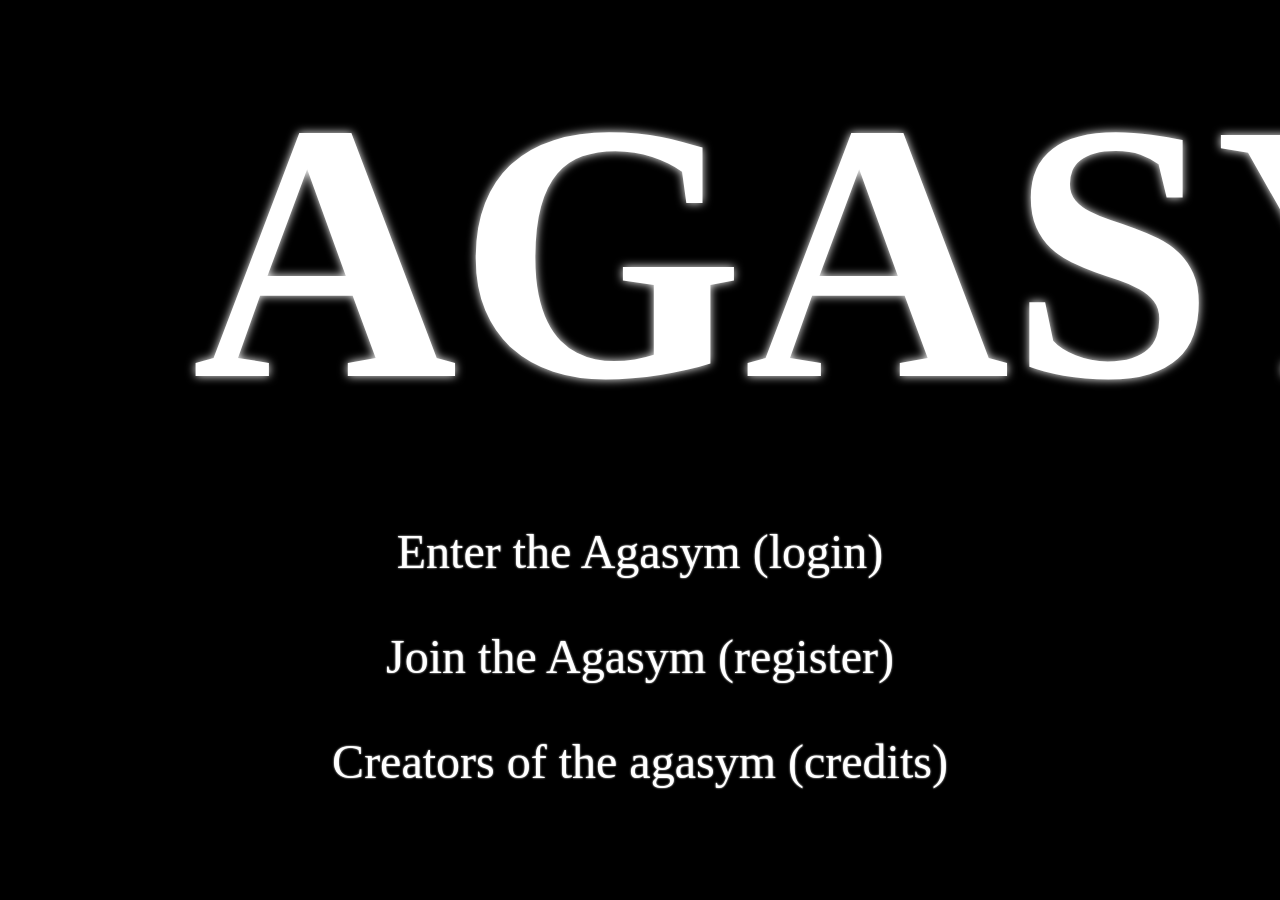
<file: index.html>
<!DOCTYPE html>
<html>
    <head>
        <title>Agasym</title>
        <link rel="stylesheet" href="./css/index.css">
    </head>
    <body>
        <div id="wrapper">
            <h1>
                AGASYM
            </h1>
            <div id="option-wrapper">
                <div class="button" id="login">
                    Enter the Agasym (login)
                </div>
                <div class="button" id="register">
                    Join the Agasym (register)
                </div>
                <div class="button" id="credits">
                    Creators of the agasym (credits)
                </div>
            </div>
        </div>
        <script type="module" src="./js/index.js"></script>
    </body>
</html>
</file>
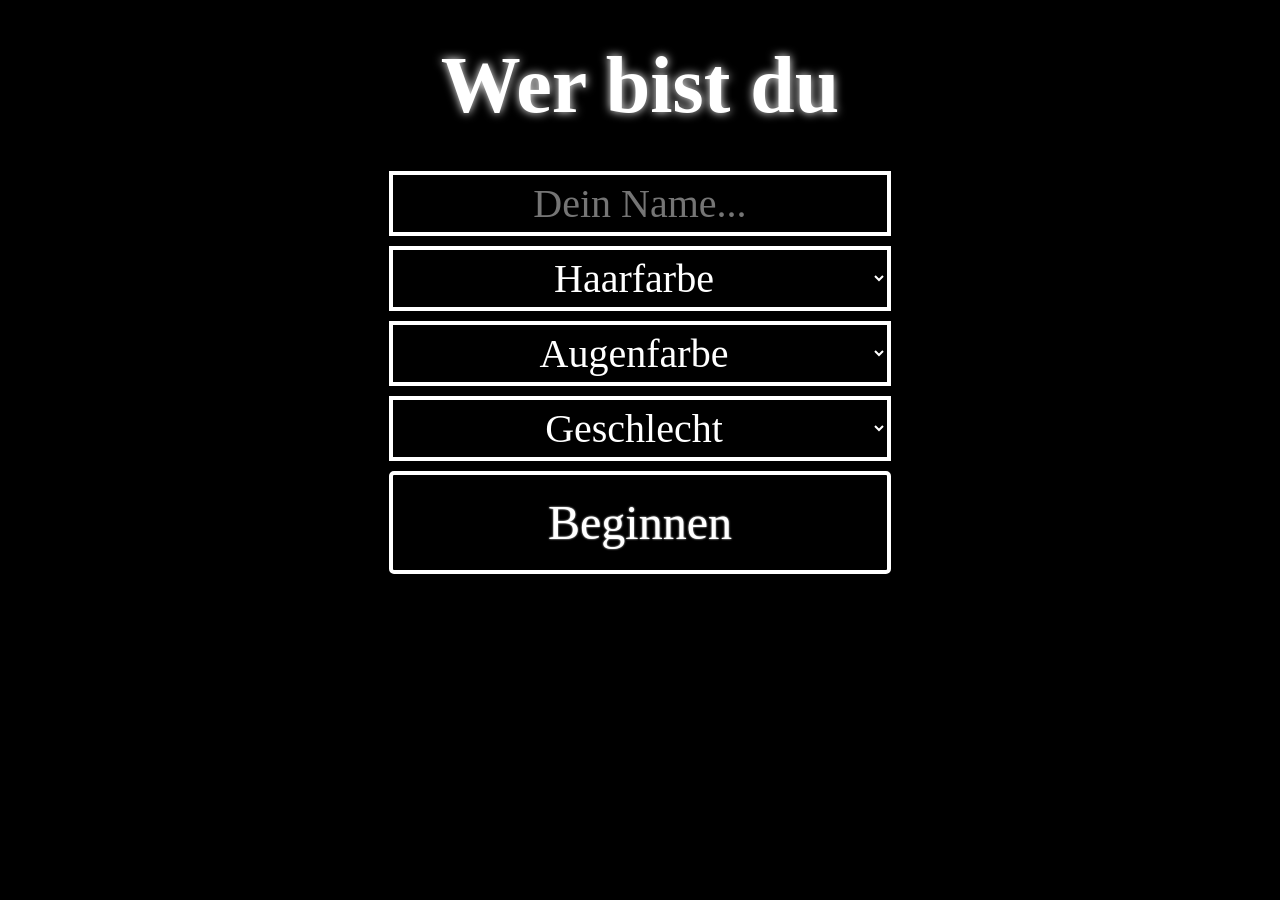
<file: subsites/create.html>
<!DOCTYPE html>
<html>
    <head>
        <title>Agasym</title>
        <link rel="stylesheet" href="./../css/create.css">
        <script type="module" src="./../js/create.js"></script>
    </head>
    <body>
        <div id="wrapper">
            <h1>
                Wer bist du
            </h1>
            <div id="form-wrapper">
                <form method="post" id="create-char">
                    <fieldset>
                        <input name="name" id="charName" type="text" placeholder="Dein Name..." required>
                        <select name="hair" id="hair" required>
                            <option  value="" selected>
                                Haarfarbe
                            </option>
                            <option value="blonde">
                                Blond
                            </option>
                            <option value="brunette">
                                Brünett
                            </option>
                            <option value="black">
                                Schwarz
                            </option>
                            <option value="gray">
                                Grau
                            </option>
                            <option value="white">
                                Weiß
                            </option>
                            <option value="none">
                                Glatze
                            </option>
                        </select>
                        <select name="eyes" id="eyes" required>
                            <option  value="" selected>
                                Augenfarbe
                            </option>
                            <option value="blue">
                                Blau
                            </option>
                            <option value="green">
                                Grün
                            </option>
                            <option value="black">
                                Schwarz
                            </option>
                            <option value="gray">
                                Grau
                            </option>
                            <option value="brown">
                                Braun
                            </option>
                            <option value="red">
                                Rot
                            </option>
                        </select>
                          </select>
                        <select name="gender" id="gender" required>
                            <option  value="" selected>
                                Geschlecht
                            </option>
                            <option value="male">
                                Männlich
                            </option>
                            <option value="female">
                                Weiblich
                            </option>
                            <option value="different">
                                Etwas Anderes...
                            </option>
                        </select>
                        <input type="submit" value="Beginnen" class="button">
                    </fieldset>
                </form>
            </div>
            <div id="footer">
                </div>
            </div>
        </div>
    </body>
    
</html>
</file>
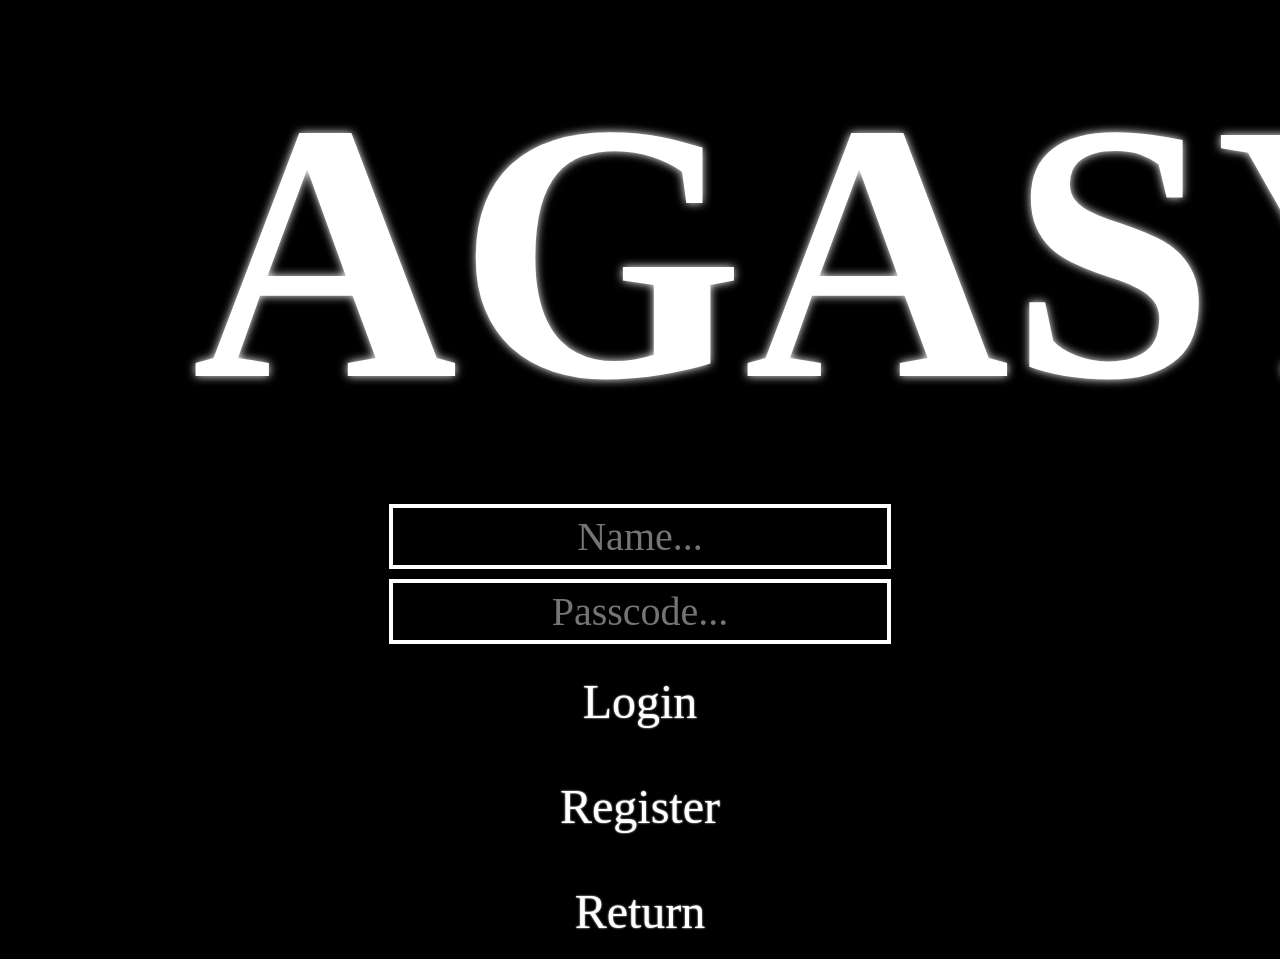
<file: subsites/login.html>
<!DOCTYPE html>
<html>
    <head>
        <title>Agasym</title>
        <link rel="stylesheet" href="./../css/index.css">
    </head>
    <body>
        <div id="wrapper">
            <h1>
                AGASYM
            </h1>
            <div id="option-wrapper">
                <input type="text" id="uname" placeholder="Name...">
                <input type="text" id="pwd" placeholder="Passcode...">
                <div class="button" id="login-button">
                    Login
                </div>
                <div class="button" id="register-button">
                    Register
                </div>
                <div class="button" id="return-button">
                    Return
                </div>
            </div>
        </div>
        <script type="module" src="./../js/login.js"></script>
    </body>
</html>
</file>
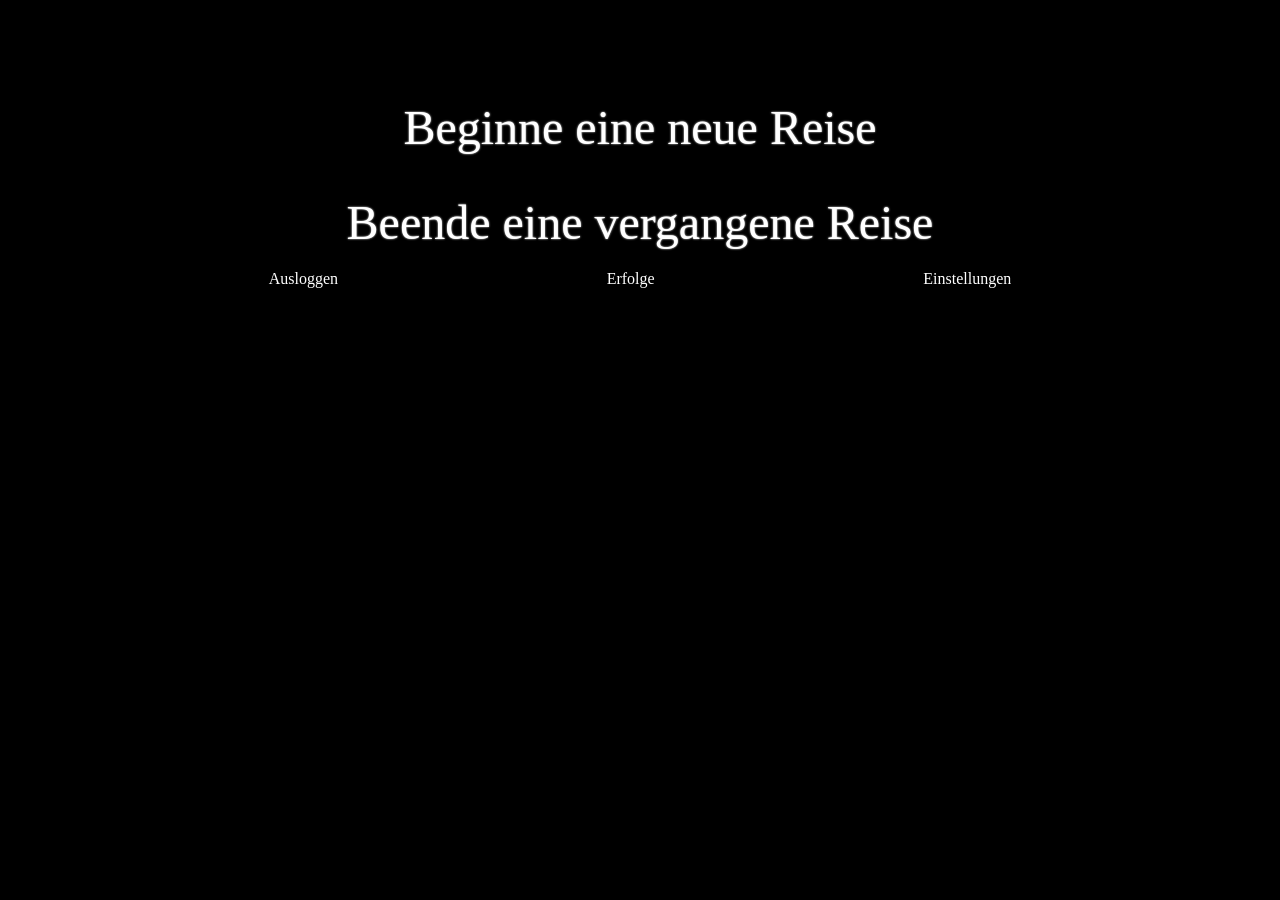
<file: subsites/profile.html>
<!DOCTYPE html>
<html>
    <head>
        <title>Agasym</title>
        <link rel="stylesheet" href="./../css/profile.css">
    </head>
    <body>
        <div id="wrapper">
            <h1 id="greeting">
                
            </h1>
            <div id="character-menu-wrapper">
                <div id="characters">

                </div>
                <div id="character-options">
                    <div class="button" id="create-new-character">
                        Beginne eine neue Reise
                    </div>
                    <div class="button" id="delete-character">
                        Beende eine vergangene Reise
                    </div>
                    <div id="char-info">
                    </div>
                </div>
            </div>
        </div>
        <div id="footer">
            <div id="logout-button">
                Ausloggen
            </div>
            <div id="erfolge-button">
                Erfolge
            </div>
            <div id="eintellungen-button">
                Einstellungen
            </div>
        </div>
    <script type="module" src="./../js/profile.js"></script>
    </body>
    
</html>
</file>
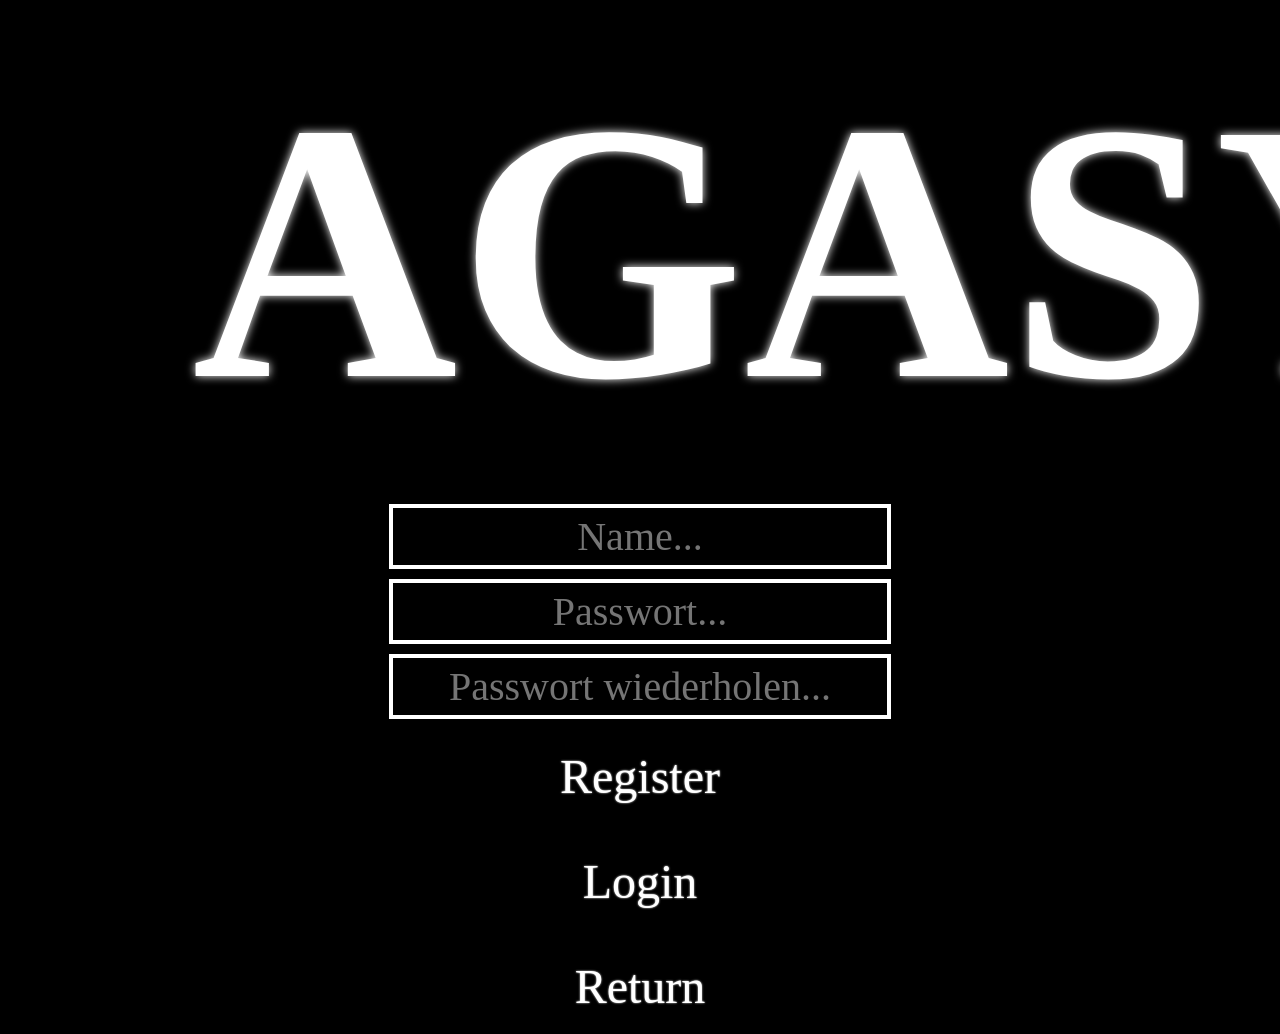
<file: subsites/register.html>
<!DOCTYPE html>
<html>
    <head>
        <title>Agasym</title>
        <link rel="stylesheet" href="./../css/index.css">
    </head>
    <body>
        <div id="wrapper">
            <h1>
                AGASYM
            </h1>
            <div id="option-wrapper">
                <input type="text" id="uname" placeholder="Name...">
                <input type="text" id="pwd" placeholder="Passwort...">
                <input type="text" id="pwd-repeat" placeholder="Passwort wiederholen...">
                <div class="button" id="register-button">
                    Register
                </div>
                <div class="button" id="login-button">
                    Login
                </div>
                <div class="button" id="return-button">
                    Return
                </div>
            </div>
        </div>
        <script type="module" src="./../js/register.js"></script>
    </body>
</html>
</file>
<file: css/index.css>
*{
    margin: 0px;
    border: 0px;
    padding: 0px;
}

body{
    background-color: black;
    color: white;
}

.button{
    font-size: 3rem;
    color: white;
    font-family: 'Times New Roman', Times, serif;
    font-weight: 300;
    text-align: center;
    background-color: transparent;
    padding: 20px;
    border-radius: 5px;
    text-shadow: 0px 0px 2px white;
}

#wrapper{
    width: 100%;
    height: 100%;
    display: flex;
    flex-direction: column;
    align-items: center;
    justify-content: center;
}

h1{
    font-size: 23rem;
    font-family: 'Times New Roman', Times, serif;
    font-weight: 700;
    text-align: center;
    width: 70%;
    text-shadow: 0px 0px 10px white;
    margin: 40px;
}

#option-wrapper{
    display: flex;
    flex-direction: column;
    align-items: center;
    justify-content: center;
    gap: 10px;
}

.button:hover{
    box-shadow: 0px 0px 5px 1px white;
    cursor: pointer;
}

input[type=text]{
    color: white;
    background-color: black;
    border: 4px solid white;
    padding: 5px;
    text-align: center;
    font-size: 2.5rem;
    font-family: 'Times New Roman', Times, serif;
    font-weight: 300;
}
</file>
<file: css/create.css>
*{
    margin: 0px;
    border: 0px;
    padding: 0px;
}

body{
    background-color: black;
    color: white;
}

.button{
    font-size: 3rem;
    color: white;
    font-family: 'Times New Roman', Times, serif;
    font-weight: 300;
    text-align: center;
    background-color: transparent;
    padding: 20px;
    border-radius: 5px;
    text-shadow: 0px 0px 2px white;
    border: 4px solid white;
}

#wrapper{
    width: 100%;
    height: 100%;
    display: flex;
    flex-direction: column;
    align-items: center;
    justify-content: center;
}

h1{
    font-size: 5rem;
    font-family: 'Times New Roman', Times, serif;
    font-weight: 700;
    text-align: center;
    width: 70%;
    text-shadow: 0px 0px 10px white;
    margin: 40px;
}

#option-wrapper{
    display: flex;
    flex-direction: column;
    align-items: center;
    justify-content: center;
    gap: 10px;
}

.button:hover{
    box-shadow: 0px 0px 5px 1px white;
    cursor: pointer;
}

input[type=text], select{
    color: white;
    background-color: black;
    border: 4px solid white;
    padding: 5px;
    text-align: center;
    font-size: 2.5rem;
    font-family: 'Times New Roman', Times, serif;
    font-weight: 300;
}


fieldset{
    display: flex;
    flex-direction: column;
    text-align: center;
    justify-content: center;
    gap: 10px;
}
</file>
<file: css/profile.css>
*{
    margin: 0px;
    border: 0px;
    padding: 0px;
}

body{
    background-color: black;
    color: white;
}

.button{
    font-size: 3rem;
    color: white;
    font-family: 'Times New Roman', Times, serif;
    font-weight: 300;
    text-align: center;
    background-color: transparent;
    padding: 20px;
    border-radius: 5px;
    text-shadow: 0px 0px 2px white;
}

#wrapper{
    width: 100%;
    height: 100%;
    display: flex;
    flex-direction: column;
    align-items: center;
    justify-content: center;
}

h1{
    font-size: 5rem;
    font-family: 'Times New Roman', Times, serif;
    font-weight: 700;
    text-align: center;
    width: 70%;
    text-shadow: 0px 0px 10px white;
    margin: 40px;
}

#option-wrapper{
    display: flex;
    flex-direction: column;
    align-items: center;
    justify-content: center;
    gap: 10px;
}

.button:hover{
    box-shadow: 0px 0px 5px 1px white;
    cursor: pointer;
}

input[type=text]{
    color: white;
    background-color: black;
    border: 4px solid white;
    padding: 5px;
    text-align: center;
    font-size: 2.5rem;
    font-family: 'Times New Roman', Times, serif;
    font-weight: 300;
}


.selected{
    box-shadow: 0px 0px 5px 1px white;
}

.char-box{
    display: flex;
    justify-content: space-between;
    border: 2px solid white;
    font-size: 1.5rem;
    padding: 5px;
}

.char-box:hover{
    cursor: pointer;
}

#no-characters{
    font-size: 1.5rem;
    padding: 20px;
    text-align: center;
}

#footer{
    display: flex;
    justify-content: space-evenly;
}

#footer div{
    text-align: center;
}
</file>
